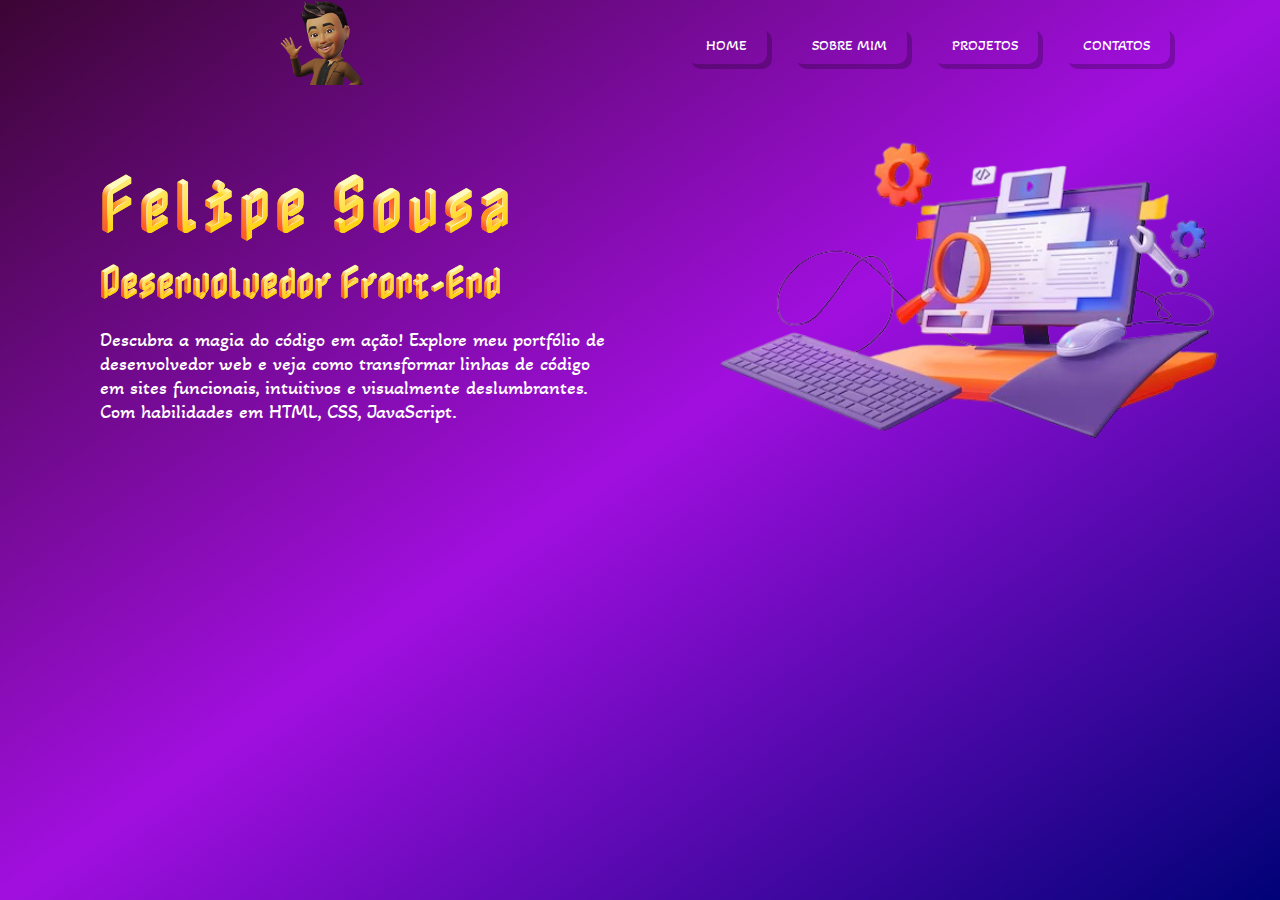
<file: index.html>
<!DOCTYPE html>
<html lang="pt-BR">
<head>
    <meta charset="UTF-8">
    <meta http-equiv="X-UA-Compatible" content="IE=edge">
    <meta name="viewport" content="width=device-width, initial-scale=1.0">
    <meta name="description" content="Um site de exemplo do modulo de CSS">
    <meta name="Keywords" content="Agencia digital,CSS, HTML">
    <title>Portifólio</title>

    <link rel="stylesheet" href="./src/css/reset.css">

    <link rel="stylesheet" href="./src/css/responsivo.css">

    <link rel="stylesheet" href="./src/css/estilo.css">

    <link rel="preconnect" href="https://fonts.googleapis.com">
    <link rel="preconnect" href="https://fonts.gstatic.com" crossorigin>
    <link href="https://fonts.googleapis.com/css2?family=Akaya+Telivigala&family=Nabla&display=swap" rel="stylesheet">
    
    

</head>
<body>
    <nav class="navbar">
        <div class="icon">
            <img style="width: 85px;" src="./src/imagens/avatar-icon03.ico" alt="icone do menu">
        </div> 

        <ul class="menu">
            <li><a href="index.html">Home</a></li>
    
            <li><a href="eu.html">Sobre mim</a></li>
    
            <li><a href="projeto.html">Projetos</a></li>
    
            <li><a href="contato.html">Contatos</a></li>
        </ul>
        
    </nav> 
    <header class="header">
        

        <div class="headline">
            <h1 style="font-size: 60px; letter-spacing: 5px;">Felipe Sousa</h1>
            <h2 style="font-size: 35px;">Desenvolvedor Front-End</h2><br>
            <p style="font-size: 20px;">
                Descubra a magia do código em ação! Explore meu portfólio de desenvolvedor web e veja como transformar linhas de código em sites funcionais, intuitivos e visualmente deslumbrantes. Com habilidades em HTML, CSS, JavaScript. 
            </p>
        </div>

        <div class="img-headline">
            <img style="width: 107%;" src="src/imagens/header.png" alt="header.png">
        </div>
    </header>

    
</body>
</html>
</file>
<file: src/css/responsivo.css>
@media (max-width: 1280px) {
    body{
        padding: 0 40px;
    }
    
}

@media (max-width: 768px){
    .navbar{
        display: flex;
        flex-direction: column;
        align-items: center;
    }

    .navbar .menu{
        width: 60%;
        text-align: center;
    }

}

@media (max-width: 425px){
    .content ,h1 ,h2{
        max-width: 300px;
    }

    .content .menu{
        width: 100%;

    }

    .menu{
        
        min-height: auto;
        width: 100%;
        margin-top: 50px;
        

    }

    .menu ul li{
        flex-direction: row;
    }

    .content {
        min-height: 70vh;
        gap: 5px;
    }

    body{
        padding: 40px;
    }
}
</file>
<file: src/css/estilo.css>
body{
    font-family: Arial, Helvetica, sans-serif;
    max-width: 1280px;
    min-height: 100vh;
    margin: 0  auto;
   background-image: linear-gradient(to right bottom, #3c0534, #a10fdf, #000277);
}

.navbar{
    
    display: flex;
    /* height: 100px; */
    /* border: 1px solid white; */
    flex-flow: row wrap;
    justify-content: center;
    align-items: center;

}

.icon{
    margin-left: 20%;
    flex: 5%;
    text-align: left;
    /* border: 1px solid black; */
}

.menu{
    font-family: 'Akaya Telivigala', cursiva;
    display: inline-block;
    /* flex: 70%; */
    justify-content: center;
    padding: 20px;
    float: right;
    margin-right: 40px;
    
    /* border: 1px solid black; */
}

.menu li{
    /* border: 1px solid black; */
    
    display: inline-block;
    border-radius: 10px;
    margin: 0 10px;
    padding: 10px;
    /* line-height: 50px; */
    box-shadow: 5px 5px rgba(0, 0, 0, 0.233);
}

.menu a{
    text-transform: uppercase;
    color: #fff;
    font-size: 15px;
    margin: 10px;
    
}

.menu li:hover{
    cursor: pointer;
    border: 1px solid rgba(236, 72, 7, 0.993);
}

.header{
    display: flex;
    flex-flow: row wrap;
    justify-content: center;
    align-items: center;
    /* background: grey; */
    
    
    
}

.headline{
    margin-left: 5%;
    margin-right: 5%;
    flex: 40%;
    
}

.headline h1, h2{
    
    font-family: 'Nabla', cursiva;
    /* color:  rgba(236, 72, 7, 0.993); */
    font-size: 20px;
    font-weight: 900;
    padding: 0;
    margin: 0;
    
}

.headline p{
    font-family: 'Akaya Telivigala', cursiva;
    text-align: left;
    color: #fff;
    
}

.img-headline{
    margin-left: 3%;
    
    
}
.navbar #icone{
    color: #fff;
}
</file>
